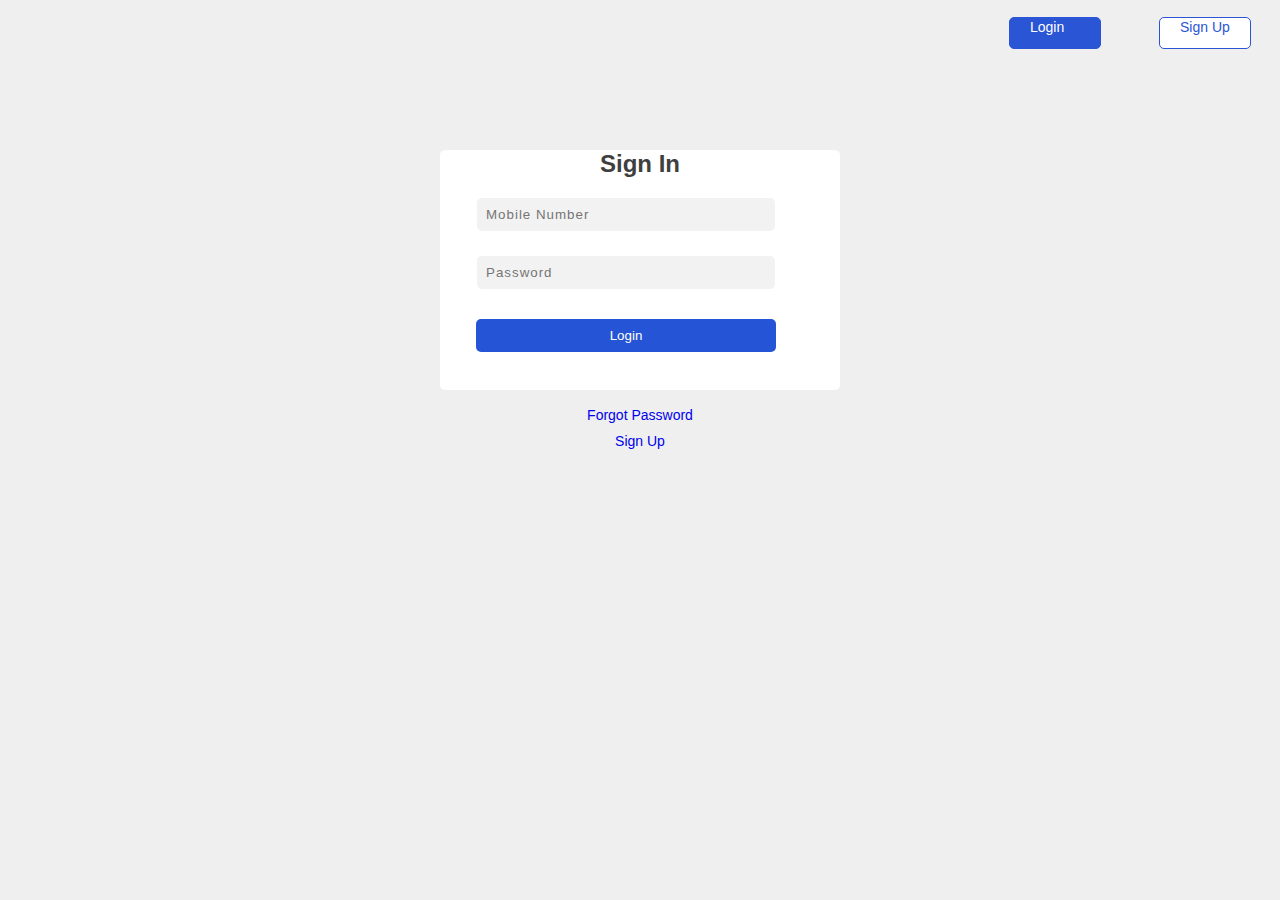
<file: signIn.html>
<!DOCTYPE html>
<html>
  <head>
    <meta charset="ISO-8859-1">
    <title>login
    </title>
    <meta charset="utf-8" name="viewport" content="width=device-width,initial-scale=1">
    <link rel="stylesheet" type="text/css" href="./css/style.css">
    <style type="text/css">
      body{
        background: rgb(239,239,239);
        font-family: open sans,sans-serif;
      }
      .box{
        border-radius:5px;
        border:none;
        outline:none;
        width: 400px;
        margin: 150px auto;
        height: 240px;
        background: #FFFFFF;
        position:relative;
      }
      .box-sign{
        color: rgb(63,63,63);
        text-align:center;
      }
      .box input{
        margin: 20px 10px 5px 37px;
        padding: 9px;
        width: 280px;
        background: rgb(242,242,242);
        letter-spacing:1px;
        border-radius:5px;
        color: rgb(0,0,0);
        border:none;
        outline:none;
      }
      .box button{
        margin: 25px 10px 5px 36px;
        padding: 9px;
        width: 300px;
        background: rgb(37,84,214);
        color: rgb(255,255,248);
        border:none;
        border-radius: 5px;
        outline:none;
      }
      .box-a{
        font-size:14px;
        text-align: center;
        margin-top: 50px;
        color: rgb(37,148,225);
        text-decoration: none;
      }
      .box-b{
        font-size:14px;
        text-align: center;
        margin-top: 10px;
        color:rgb(37,148,225);
      }
      .nav{
        height:50px;
        position: absolute;
        z-index:1;
        top: 0;
        right:0;
      }
      .nav-box{
        margin:12px auto;
        display: flex;
        width:300px;
      }
      .nav-box-link{
        border:1px solid rgb(42,85,213);
        border-radius: 5px;
        margin:5px auto;
        background: rgb(255,255,255);
        width:90px;
        height:30px;
        transition: .9s;
      }
      .nav-box-link a{
        color: rgb(42,85,213);
        width:90px;
        height:30px;
        margin:12px 0px 0px 20px;
        ;
        text-decoration:none;
        font-size:14px;
      }
      .active a{
        color: #fff;
      }
      .nav-box-link a:hover{
        color: #fff;
      }
      .nav-box-link:hover, .active{
        background: rgb(42,85,213);
      }
      @media screen and (max-width: 320px){
        .box{
          margin: 100px auto 50px auto;
          width: 250px;
        }
        .box input{
          width: 170px;
        }
        .box button{
          width: 184px;
        }
        .nav-box-link{
          margin:2px 0px 0px 35px;
        }
      }
    </style>
  </head>
  <body>
    <div class="nav">
      <div class="nav-box">
        <div class="nav-box-link active">
          <a href="">Login
          </a>
        </div>
        <div class="nav-box-link">
          <a href="signUp.html">Sign Up
          </a>
        </div>
      </div>
    </div>
    <div class="box">
      <h2 class="box-sign">Sign In
      </h2>
      <form action="login.jsp" method="post">
        <input type="text" name="usr" placeholder="Mobile Number"  required/>
        <br>
        <input type="password" name="password" placeholder="Password" required />
        <br>
        <button type="submit">Login
        </button>
      </form>
      <div class="box-a">
        <a href="#" class="a-tag">Forgot Password
        </a>
      </div>
      <div class="box-b">
        <a href="signUp.html" class="a-tag">Sign Up
        </a>
      </div>
    </div>
  </body>
</html>
</file>
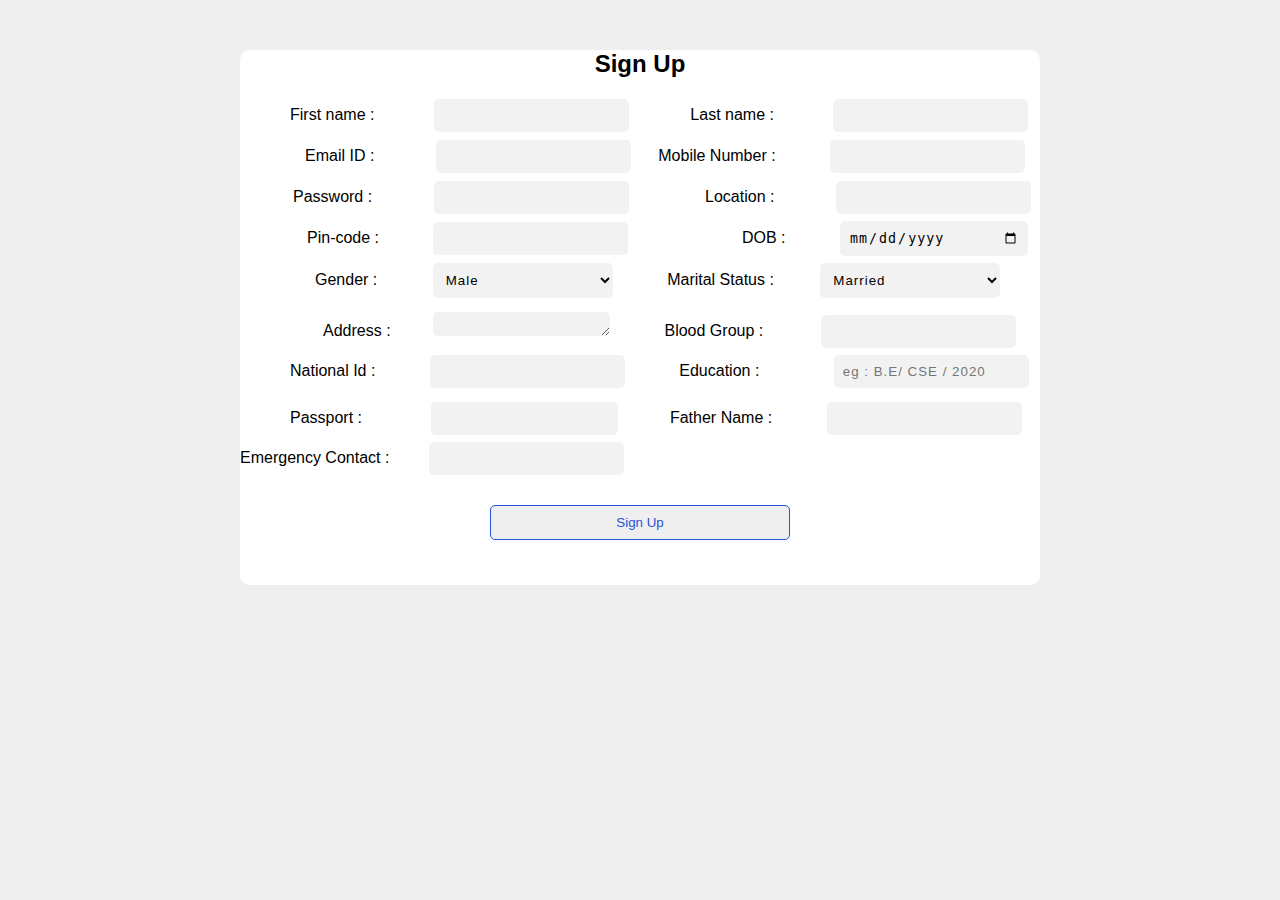
<file: signUp.html>
<!DOCTYPE html>
<html>
  <head>
    <meta charset="ISO-8859-1">
    <title>new registration
    </title>
    <style type="text/css">
      body{
        background:rgb(239,239,239);
        font-family: open sans,sans-serif;
      }
      .box{
        background: #FFFFFF;
        width: 800px;
        margin: 50px auto 0px auto;
        height: 535px;
        border-radius:10px;
      }
      .box input, select{
        padding: 9px;
        margin: 1px 7px 7px 50px;
        border:none;
        outline:none;
        border-radius:5px;
        letter-spacing:1px;
        background: rgb(242,242,242);
      }
      select{
        width:100px;
        margin: 30px 0px 0px 0px;
      }
      .box-head{
        text-align: center;
      }
      .box label{
        margin: 20px 5px 5px 50px;
        color: black;
      }
      #email{
        margin: 7px 7px 10px 65px;
      }
      #pass{
        margin: 7px 7px 10px 53px;
      }
      #loc{
        margin: 7px 7px 10px 65px;
      }
      #mobile-number{
        margin: 0px 0px 0px 16px;
      }
      #pin{
        margin: 0px 0px 0px 67px;
      }
      .box button{
        text-align: center;
        padding: 9px;
        width: 300px;
        margin:20px 0px 0px 0px;
        background:;
        border:1px solid rgb(37,84,214);
        ouline:none;
        border-radius:5px;
        color: rgb(37,84,214);
        transition: .7s;
      }
      .box button:hover{
        background:rgb(37,84,214);
        color: #fff;
        width: 750px;
      }
      #dob{
        margin: 0px 0px 0px 102px;
      }
      input[type="date"]{
        width:170px;
        margin:0px 0px 7px 50px;
      }
      #status{
        margin: 0px 0px 7px 37px;
        width:180px;
      }
      #address{
        margin: 0px 0px 0px 83px;
      }
      textarea{
        width:173px;
        height:20px;
        border:none;
        outline:none;
        border-radius: 5px;
        background: rgb(242,242,242);
      }
      #textarea{
        margin:7px 0px 0px 38px;
      }
      #blood{
        margin:0px 0px 0px 48px;
      }
      #nid{
        margin:4px 0px 0px 45px;
      }
      #edu{
        margin: 7px 0px 7px 65px;
      }
      #passport{
        width:169px;
        margin:7px 0px 0px 60px;
      }
      #family{
        margin:7px 0px 0px 47px;
      }
      #e-co{
        margin:0px 0px 0px 0px;
      }
      #e-co1{
        margin:0px 0px 0px 35px;
      }
      #gender{
        margin:0px 0px 0px 75px;
      }
      #genderin{
        width:180px;
        margin:0px 0px 0px 51px;
      }
      .submit{
        text-align: center;
        margin: 10px 0px 0px 0px;
      }
    </style>
  </head>
  <body>
    <div class="box">
      <h2 class="box-head">Sign Up
      </h2>
      <form action="register.jsp" method="post">
        <label for="fname">First name :
        </label>
        <input type="text" name="fname" required />
        <label for="lname">Last name :
        </label>
        <input type="text" name="lname" required />
        <label for="email" id="email">Email ID :
        </label>
        <input type="email" name="email" required />
        <label for="mobile-number" id="mobile-number">Mobile Number :
        </label>
        <input type="tel" name="mobile-number" required />
        <label for="password" id="pass">Password :
        </label>
        <input type="password" name="password" required />
        <label for="location" id="loc">Location :
        </label>
        <input type="text" name="location" required />
        <label for="pin-code" id="pin">Pin-code :
        </label>
        <input type="text" name="pin-code" required />
        <label for="dob" id="dob">DOB :
        </label>
        <input type="date" name="dob" required>
        <label for="gender" id="gender">Gender :
        </label>
        <select id="genderin" name="gender">
          <option>Male
          </option>
          <option>Female
          </option>
          <option>Other
          </option>
        </select>
        <label for="marital">Marital Status :
        </label>
        <select id="status" name="marital">
          <option>Married
          </option>
          <option>Unmarried
          </option>
        </select>
        <label for="address" id="address">Address :
        </label>
        <textarea name="address" id="textarea" required>
        </textarea>
        <label for="blood">Blood Group :
        </label>
        <input type="text" name="blood" id="blood" required>
        <label for="nid">National Id :
        </label>
        <input type="text" name="nid" id="nid" required>
        <label for="education">Education :
        </label>
        <input type="text" name="edu" id="edu" placeholder="eg : B.E/ CSE / 2020" required>
        <label for="passport">Passport :
        </label>
        <input type="text" id="passport" name="passport" required>
        <label for="family" id="family">Father Name :
        </label>
        <input type="text" name="family" required>
        <label for="e-contact" id="e-co">Emergency Contact :
        </label>
        <input type="tel" id="e-co1" name="e-contact" required>
        <div class="submit">
          <button type="submit">Sign Up
          </button>
        </div>
      </form>
    </div>
  </body>
</html>
</file>
<file: css/style.css>
*{
	margin: 0;
	padding: 0;
	list-style-type: none;
	text-decoration: none;
	font-family: open sans,sans-serif;
}
.box{
	border: 1px solid black;
	width: 100px;
}
.top-nav{
	background: #fff;
	border: 1px solid black;
	height: 50px;
	margin:0px 0px 0px 70px;
}
.side-nav{
	background: rgb(101,109,202);
	border: 1px solid black;
	width: 70px;
	height: 618px;
	top:0;
	position: absolute;
}
.open-menu{
	margin: 9px 13px 4px;
	padding: 5px;
	border:1px solid black;
	border-radius: 5px;
	background: rgb(101,109,202);
}
.open-menu img{
	color: #fff;
	vertical-align: sub;
}
.task-head{
	color: rgb(101,109,202);
	margin-top:9px;
	margin-left:5px;
	font-size: 24px;
}
.side-nav-icon{
	margin: 17px;
	vertical-align: sub;
}
.side-nav-icon-expand{
	margin: 0px 15px;
	font-size: 14px;
	color: #fff;
}
.sidenav {
  height: 570px;
  width: 0;
  position: fixed;
  z-index: 1;
  top: 52px;
  left: 0;
  background: rgb(101,109,202);
  overflow-x: hidden;
  transition: 0.4s;
  color:#fff;
}
.mystyle{
  width: 170px;
}
.iframe{
	margin-left: 72px;
}
.iframe-data{
	width: 1285px;
	height: 560px;
}
table{
	margin:5px auto;
}
tr:nth-child(even){
	background: rgb(239,239,239);
	height: 25px;
}
tr{
	font-size:14px;
	height: 25px;
}


@media screen and (max-width: 1024px){
	.side-nav{
		height: 660px;
	}
	.sidenav{
		height: 663px;
	}
	.iframe-data{
		border: 1px solid black;
		width: 949px;
		height: 658px;
	}
	.top-nav{
		margin:0px 0px 0px 70px;
	}
	.side-nav{
		height:710px;
	}
}

@media screen and (max-width: 768px){
	.side-nav{
		width: 60px;
		height: 483px;
	}
	.iframe{
		margin-left: 62px;
	}
	.iframe-data{
		border: 1px solid black;
		width: 704px;
		height: 480px;
	}
	.top-nav{
		margin:0px 0px 0px 60px;
	}
	.side-nav{
		height:535px;
	}
	.side-nav-icon-expand{
		font-size: 14px;
	}
}

@media screen and (max-width : 425px){
	.iframe-data{
		border: 1px solid black;
		width: 360px;
	}
	.top-nav{
		margin:0px 0px 0px 60px;
	}
	.side-nav{
		height:535px;
	}
	.side-nav-icon-expand{
		font-size: 14px;
	}
}

@media screen and (max-width: 375px){
	.side-nav{
		height:535px;
	}
	.iframe-data{
		border: 1px solid black;
		width: 310px;
		
	}
	.top-nav{
		margin:0px 0px 0px 60px;
	}
	.side-nav-icon-expand{
		font-size: 14px;
	}
}
@media screen and (max-width: 330px){
	.side-nav{
		width: 60px;
		height: 535px;
	}
	.iframe{
		margin-left: 62px;
	}
	.iframe-data{
		border: 1px solid black;
		width: 252px;
		height: 480px;
	}
	tr{
		font-size:10px;
	}
	.top-nav{
		width: 254px;
		margin:0px 0px 0px 60px;
	}
	.side-nav-icon-expand{
		font-size: 14px;
	}
}
</file>
